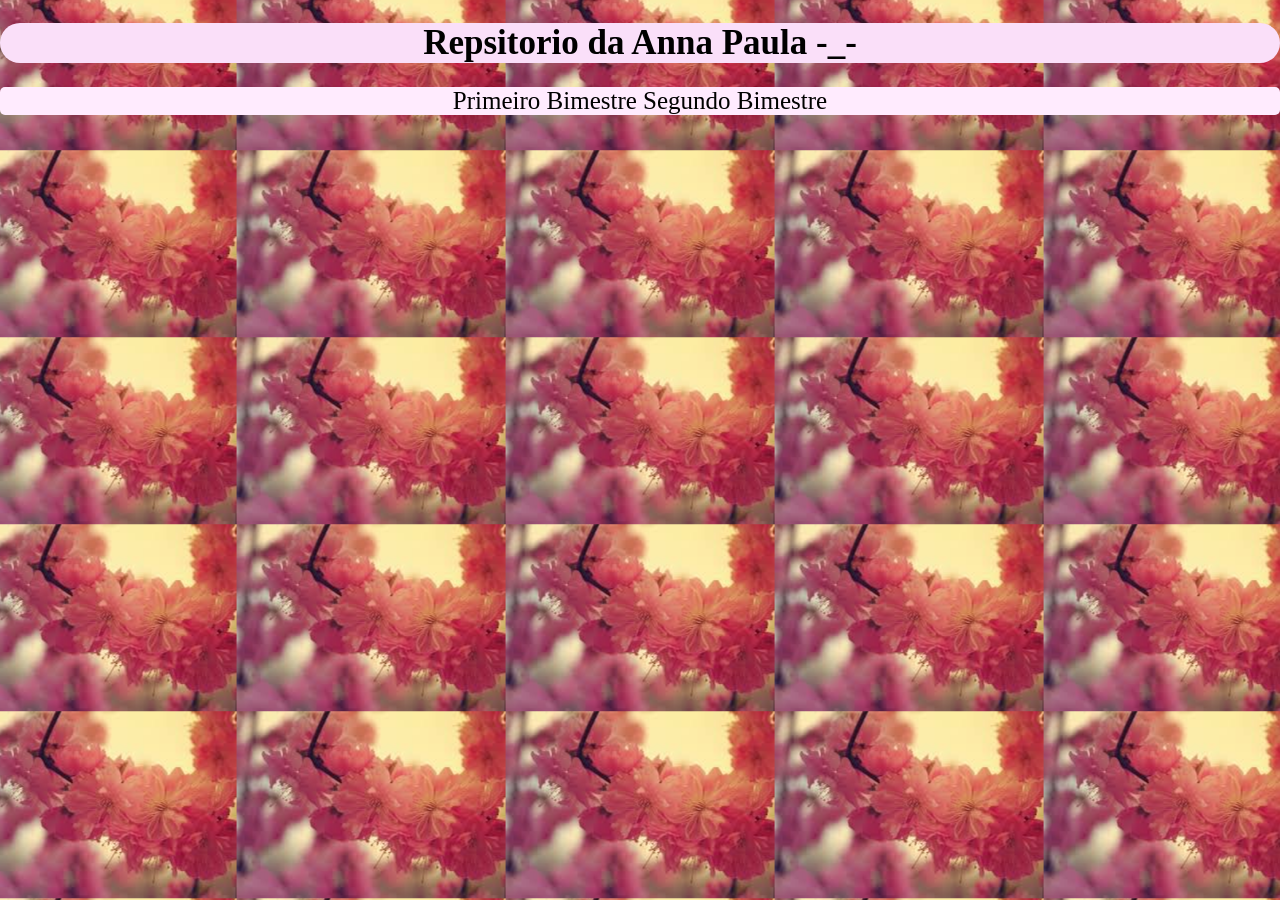
<file: index.html>
<!DOCTYPE html>
<html lang="pt-br">
<head>
    <meta charset="UTF-8">
    <meta name="viewport" content="width=device-width, initial-scale=1.0">
    <title>2º Ano A</title>
</head>
<style> 
    body{
        background-image: url('download.jpg');
        background-position: center;
        height: 10vh;
        margin: 0;
    }
    h1{
        text-align: center;
        font-size: 35px;
        border-radius: 55px;
        border-radius: 50px;
        background-color: rgb(250, 223, 249);
    }
    div{
        text-align: center;
        font-size: 25px;
        border-radius: 5px;
        border-radius: 5px;
        background-color: rgb(255, 235, 254);
    }
    a{
        color: black;
        text-decoration: none;
    }
</style>
<body>
    <h1> Repsitorio da Anna Paula -_- </h1>
   <div>
    <a href="./1bim/index.html"> Primeiro Bimestre </a>
    <a href="./2bim/index.html"> Segundo Bimestre </a>
   </div>
</body>
</html>
</file>
